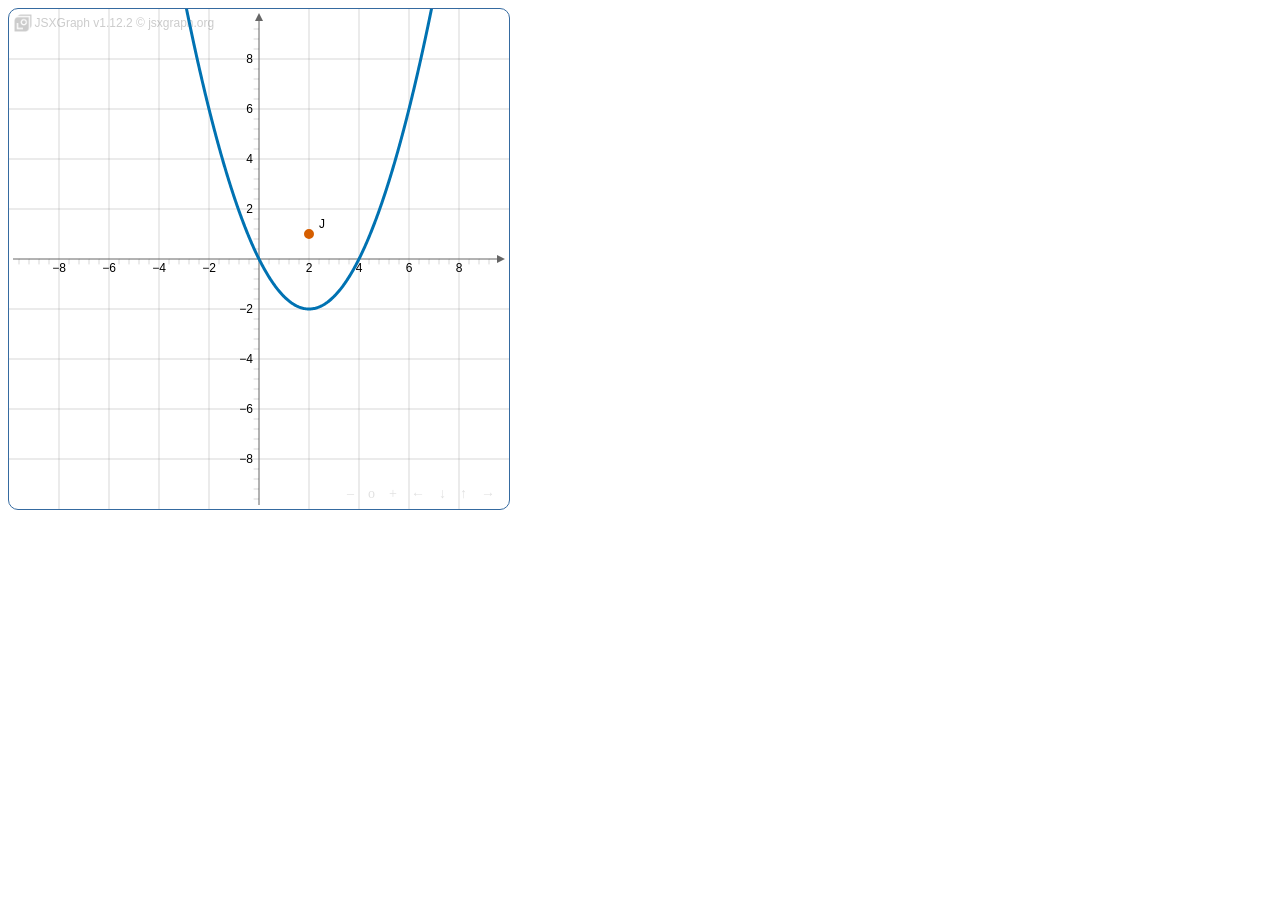
<file: test.html>
<!doctype html>
<html lang="en">
  <head>
    <meta charset="UTF-8" />
    <title>My JSXGraph Example</title>
    <script src="lib/JSXgraph/jsxgraphcore.js"></script>
    <link rel="stylesheet" type="text/css" href="lib/JSXgraph/jsxgraph.css" />
  </head>
  <body>
    <div id="box" class="jxgbox" style="width: 500px; aspect-ratio: 1/1"></div>
    <script>
        var board = JXG.JSXGraph.initBoard(
                'box', {
                    boundingbox: [-10, 10, 10, -10],
                    axis: true
                });
        var A = board.create('point', [2, 1], {name: 'J'});
        var f = board.create(
                'functiongraph',
                [(x) => 0.5 * x ** 2 - 2 * x],
                {strokeWidth: 3}
        );
    </script>
  </body>
</html>
</file>
<file: lib/JSXgraph/jsxgraph.css>
/*
    JSXGraph 1.12.2

    Copyright 2008-2025
        Matthias Ehmann,
        Michael Gerhaeuser,
        Carsten Miller,
        Bianca Valentin,
        Andreas Walter,
        Alfred Wassermann,
        Peter Wilfahrt

    This file is part of JSXGraph.

    JSXGraph is free software dual licensed under the GNU LGPL or MIT License.

    You can redistribute it and/or modify it under the terms of the

      * GNU Lesser General Public License as published by
        the Free Software Foundation, either version 3 of the License, or
        (at your option) any later version
      OR
      * MIT License: https://github.com/jsxgraph/jsxgraph/blob/master/LICENSE.MIT

    JSXGraph is distributed in the hope that it will be useful,
    but WITHOUT ANY WARRANTY; without even the implied warranty of
    MERCHANTABILITY or FITNESS FOR A PARTICULAR PURPOSE.  See the
    GNU Lesser General Public License for more details.

    You should have received a copy of the GNU Lesser General Public License and
    the MIT License along with JSXGraph. If not, see <https://www.gnu.org/licenses/>
    and <https://opensource.org/licenses/MIT/>.
 */

.jxgbox {
  /* for IE 7 */
  position: relative;
  overflow: hidden;
  background-color: #fff;
  border-style: solid;
  border-width: 1px;
  border-color: #356aa0;
  border-radius: 10px;
  -webkit-border-radius: 10px;
  margin: 0;
  -ms-touch-action: none;
  /* "touch-action: none;" is set with JavaScript. */
}

.jxgbox svg text {
  cursor: default;
  -webkit-user-select: none;
  -moz-user-select: none;
  -ms-user-select: none;
  user-select: none;
}

.JXGtext {
  font-family: Courier, monospace;
  /*
     * The default font family is now set in
     * JXG.Options.text.cssdefaultstyle = 'font-family: Arial, Helvetica, Geneva, sans-serif;'
     */

  /* "background-color: transparent;" may produce artefacts in IE. Solution: setting a color explicitly. */
  background-color: transparent;
  padding: 0;
  margin: 0;
}

.JXGinfobox {
  border-style: none;
  border-width: 0;
  border-color: black;
}

/* CSS attributes will (permantely) overwrite attributes set in JSXGraph */
.JXGimage {
  /* opacity: 1.0; */
}

.JXGimageHighlight {
  /* opacity: 0.6; */
}

.jxgbox :focus {
  outline-width: 0.5px;
  outline-style: dotted;
}

/* CSS rules for the navigation bar */

.JXG_navigation {
  position: absolute;
  right: 5px;
  bottom: 5px;

  z-index: 100;

  background-color: black;
  padding: 2px;
  font-size: 20px;
  cursor: pointer;
}

.JXG_navigation_button {
  color: #e1e1e1;
}

.JXG_navigation_button_left {
}

.JXG_navigation_button_right {
}

.JXG_navigation_button_up {
}

.JXG_navigation_button_down {
}

.JXG_navigation_button_out {
}

.JXG_navigation_button_100 {
}

.JXG_navigation_button_in {
}

.JXG_navigation_button_fullscreen {
}

.JXG_navigation_button_reload {
}

.JXG_navigation_button_cleartraces {
}

.JXG_navigation_button_screenshot {
}

.JXG_navigation_button:hover {
  border-radius: 2px;
  background: rgba(184, 184, 184, 0.5);
}

.JXG_navigation_button svg {
  top: 0.2em;
  position: relative;
  padding: 0;
}

/* CSS rules for the wrapping div in fullscreen mode */

.JXG_wrap_private:-moz-full-screen {
  background-color: #ccc;
  padding: 0;
  width: 100%;
  height: 100%;
}

.JXG_wrap_private:-webkit-full-screen {
  background-color: #ccc;
  padding: 0;
  width: 100%;
  height: 100%;
}

.JXG_wrap_private:fullscreen {
  background-color: #ccc;
  padding: 0;
  width: 100%;
  height: 100%;
}

.JXG_wrap_private:-ms-fullscreen {
  background-color: #ccc;
  padding: 0;
  width: 100%;
  height: 100%;
}

/* Classes for smartlabels */

.smart-label-solid {
  padding: 1px 7px 1px 7px;
  margin: 0;
  color: white;
  border-radius: 150px;
  text-align: center;
  vertical-align: middle;
}

.smart-label-outline {
  padding: 1px 7px 1px 7px;
  margin: 0;
  border: solid 2px black;
  background-color: white;
  color: black;
  border-radius: 15px;
  text-align: center;
  vertical-align: middle;
}

.smart-label-pure {
  padding: 20px 7px 1px 7px;
  margin: 0;
  border: none;
  background-color: transparent;
  color: black;
  border-radius: 15px;
  text-align: center;
  vertical-align: middle;
}

.smart-label-line,
.smart-label-point {
  background-color: #0072b2;
  border-color: #0072b2;
}

.smart-label-point {
  margin-top: 12px;
}

.smart-label-angle {
  background-color: #e69f00;
  border-color: #e69f00;
  padding: 1px 7px 1px 7px;
}

.smart-label-polygon,
.smart-label-circle {
  background-color: #f0e442;
  color: black;
  border-color: #f0e442;
  padding: 1px 7px 1px 7px;
}
</file>
